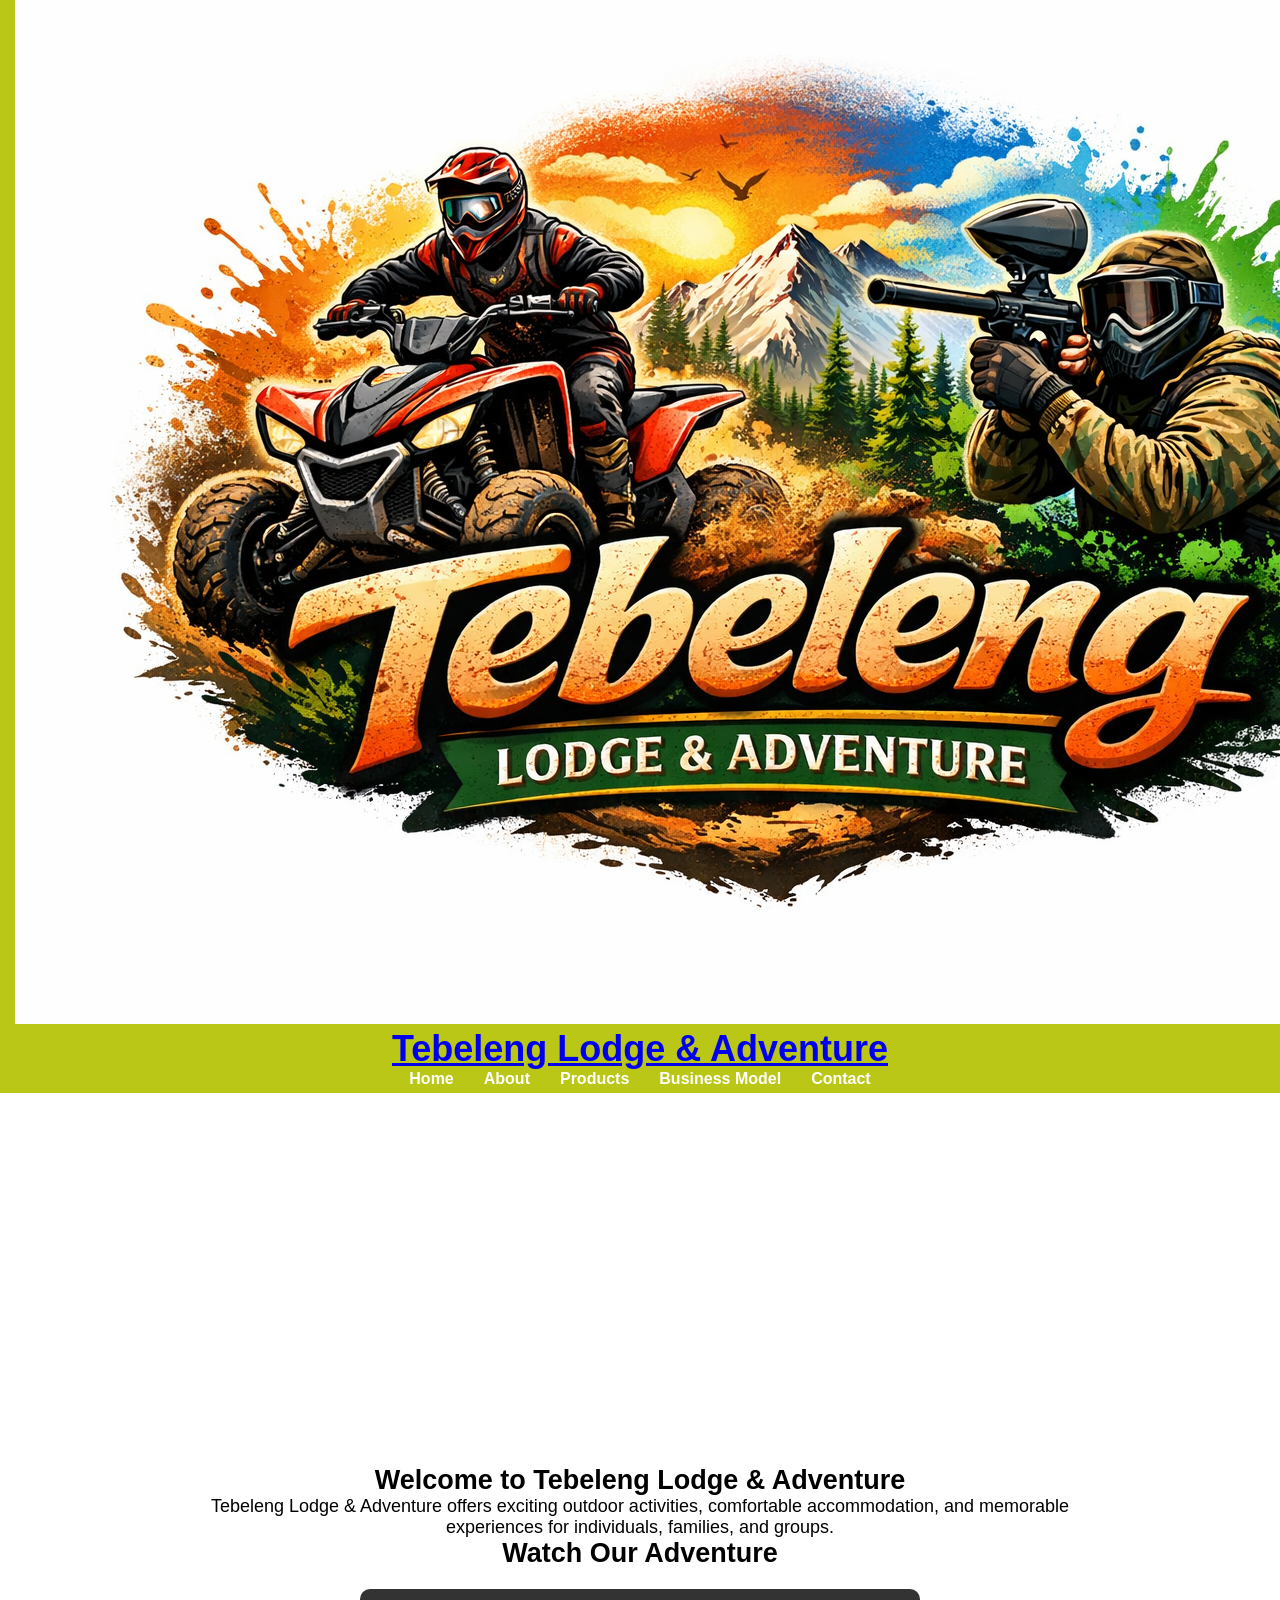
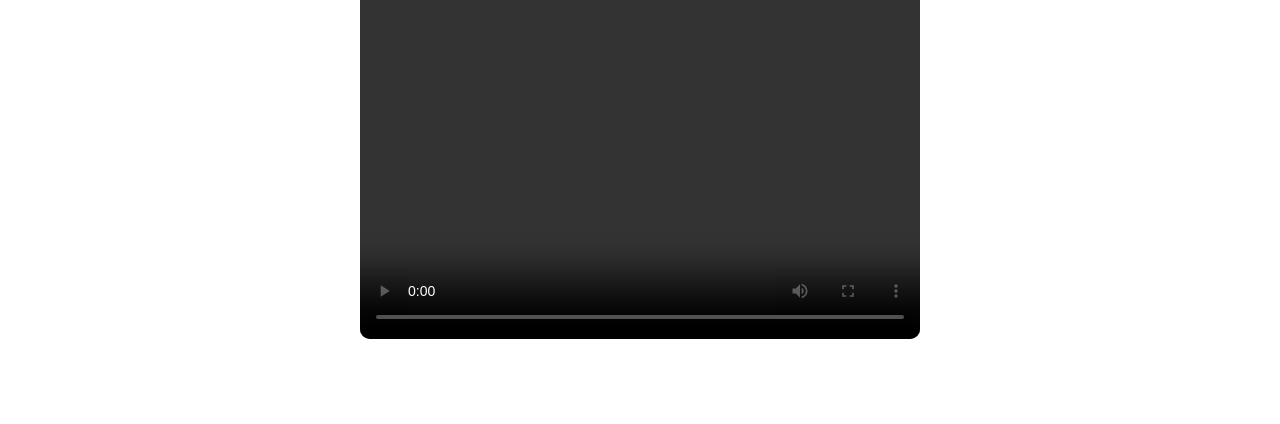
<file: index.html>
<!DOCTYPE html>
<html lang="en">
<head>
<meta charset="UTF-8">
<meta name="viewport" content="width=device-width, initial-scale=1.0">
<title>Tebeleng Lodge & Adventure</title>
<link rel="stylesheet" href="style.css">
</head>

<body>

<header>
<a href="index.html">
<img src="Boomza20.jpg" alt="My images"
</a>
<font size="4"><h1>Tebeleng Lodge & Adventure</h1></font>
<nav>
<ul class="nav-links">      
<li><a href="index.html">Home</a></li>
<li><a href="about.html">About</a></li>
<li><a href="products.html">Products</a></li>
<li><a href="business.html">Business Model</a></li>
<li><a href="contact.html">Contact</a></li>
</ul>
</nav>
</header>
<div id="logoModal" class="modal">
  <span class="close">&times;</span>
  <img class="modal-content" id="modalLogo">
</div>

<section class="hero">
<font size="4"><h2>Experience Adventure Like Never Before</h2>
<p>Enjoy outdoor fun, team building, and unforgettable lodge experiences.</p></font>
</section>

<section class="content">
<font size="4"><h2>Welcome to Tebeleng Lodge & Adventure</h2>
<p>Tebeleng Lodge & Adventure offers exciting outdoor activities, comfortable accommodation, and memorable experiences for individuals, families, and groups.</p></font>

<font size="4"><h2>Watch Our Adventure</h2></font>
<video controls>
  <source src="movie.mp4" type="video/mp4">
  Your browser does not support the video tag.
  <video controls autoplay muted>
</video>
<footer>
<p>© 2026 Tebeleng Lodge & Adventure</p>
</footer>
<script src="script.js"></script>
</body>
</html>
</file>
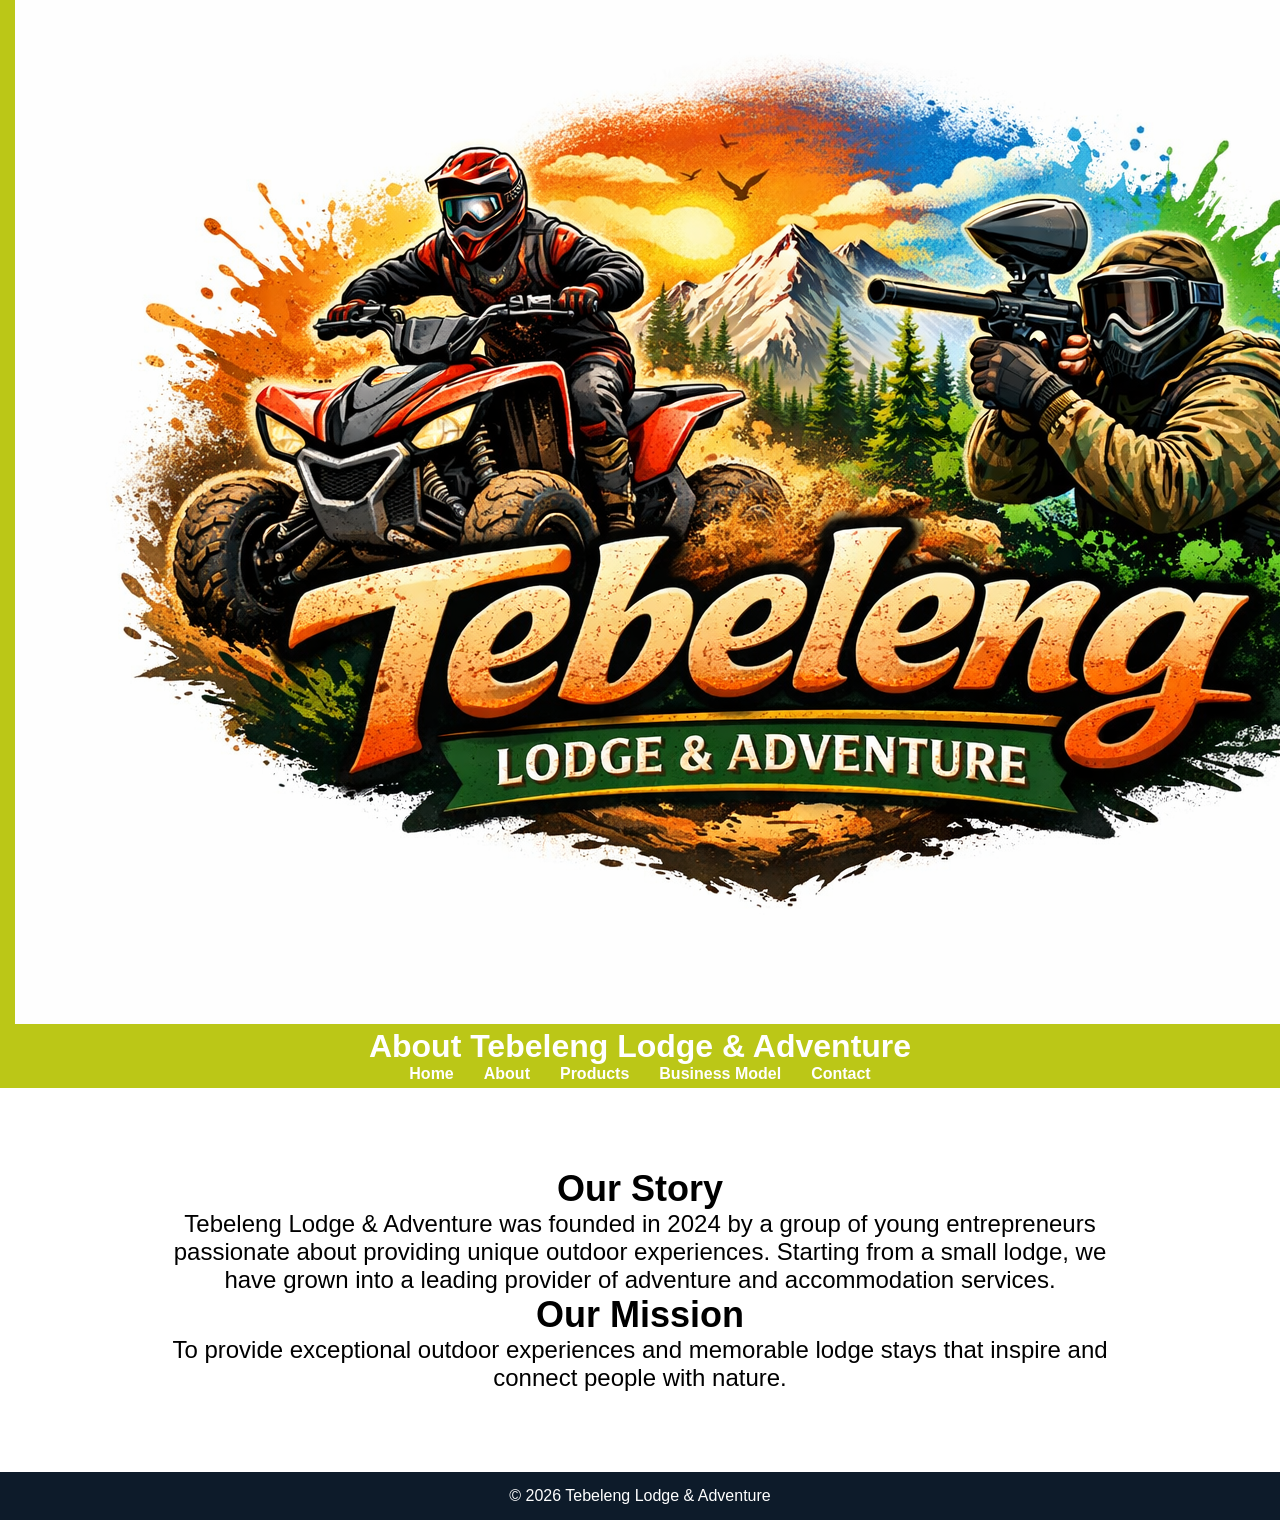
<file: about.html>
<!DOCTYPE html>
<html lang="en">
<head>
<meta charset="UTF-8">
<meta name="viewport" content="width=device-width, initial-scale=1.0">
<title>About - Tebeleng Lodge & Adventure</title>
<link rel="stylesheet" href="style.css">
</head>

<body>

<header>
<a href="index.html">
<img src="Boomza20.jpg" alt="My images">
</a>
<h1>About Tebeleng Lodge & Adventure</h1>
<nav>
<ul class="nav-links">
<li><a href="index.html">Home</a></li>
<li><a href="about.html">About</a></li>
<li><a href="products.html">Products</a></li>
<li><a href="business.html">Business Model</a></li>
<li><a href="contact.html">Contact</a></li>
</ul>
</nav>
</header>

<section class="content">
<font size="5"><h2>Our Story</h2>
<p>Tebeleng Lodge & Adventure was founded in 2024 by a group of young entrepreneurs passionate about providing unique outdoor experiences. Starting from a small lodge, we have grown into a leading provider of adventure and accommodation services.</p></font>

<font size="5"><h2>Our Mission</h2>
<p>To provide exceptional outdoor experiences and memorable lodge stays that inspire and connect people with nature.</p></font>
</section>

<footer>
<p>© 2026 Tebeleng Lodge & Adventure</p>
</footer>

</body>
</html>
</file>
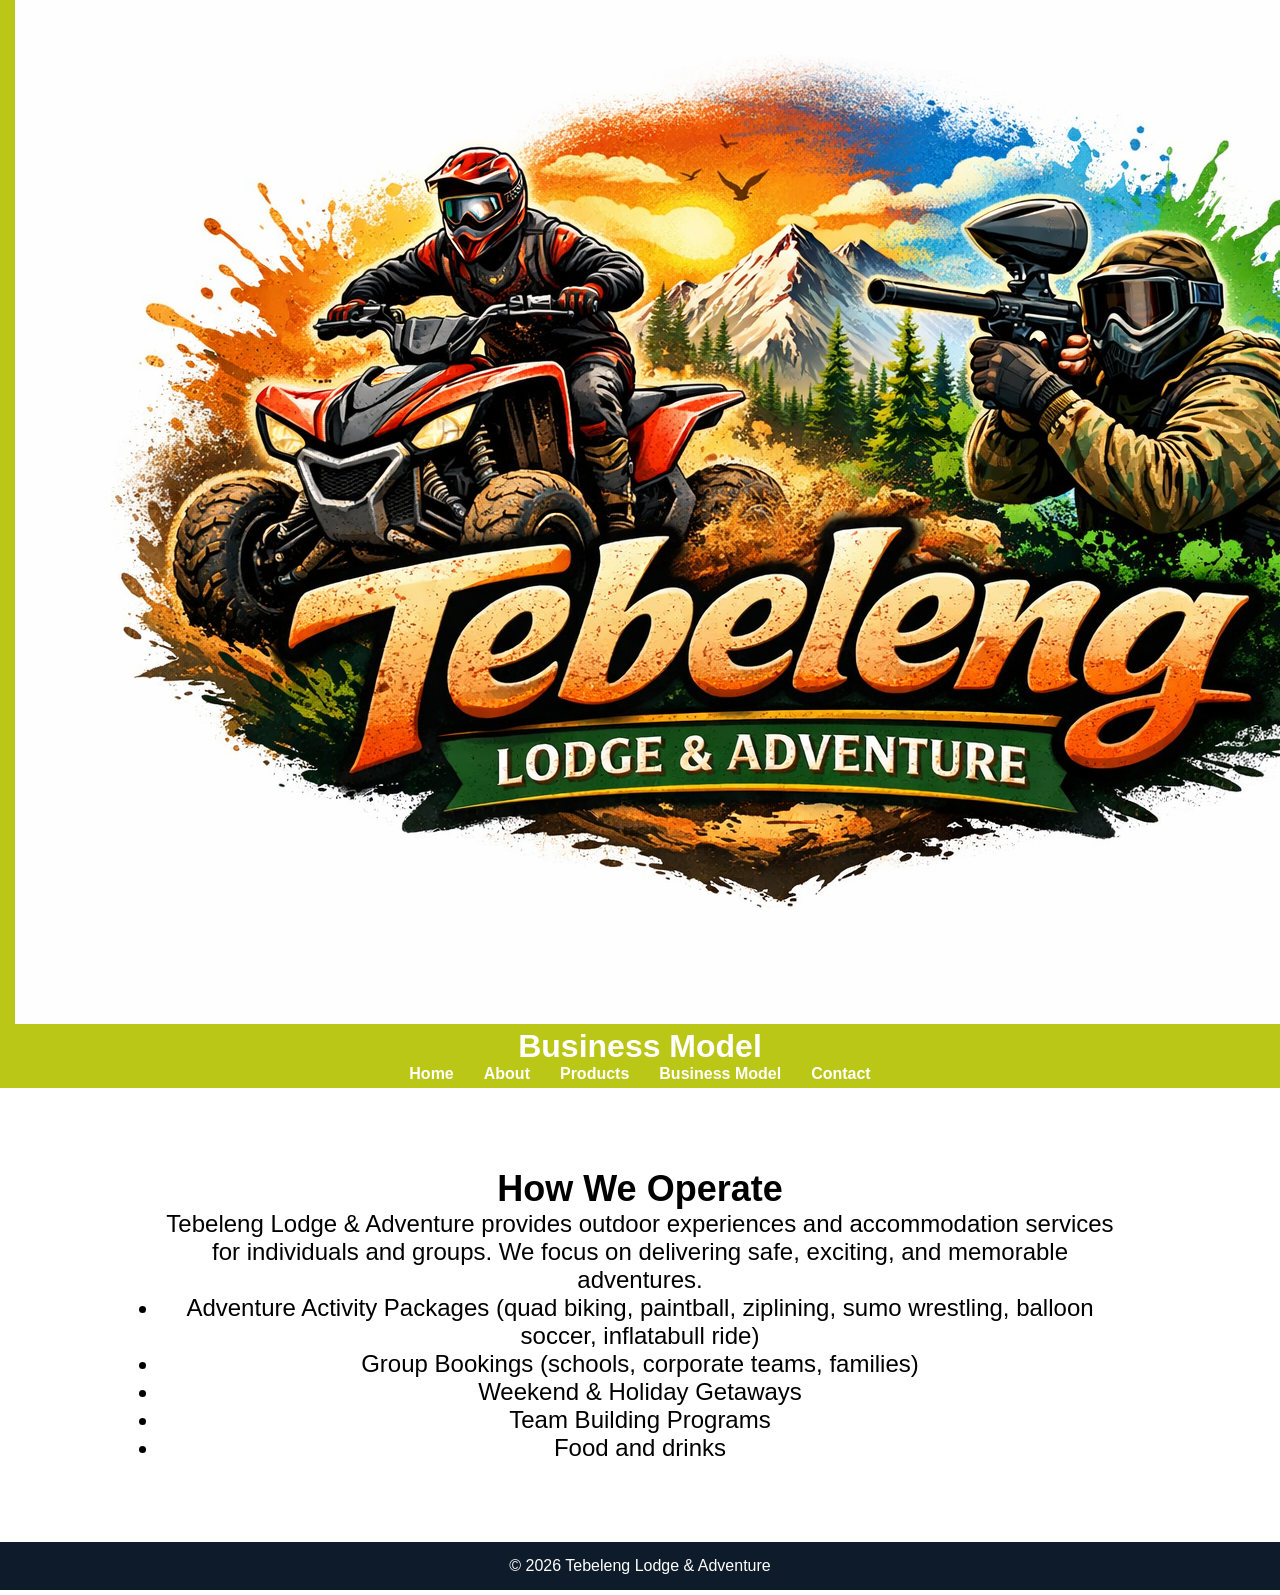
<file: business.html>
<!DOCTYPE html>
<html lang="en">
<head>
<meta charset="UTF-8">
<meta name="viewport" content="width=device-width, initial-scale=1.0">
<title>Business Model - Tebeleng Lodge & Adventure</title>
<link rel="stylesheet" href="style.css">
</head>

<body>

<header>
<a href="index.html">
<img src="Boomza20.jpg" alt="My images">
</a>
<h1>Business Model</h1>
<nav>
<ul class="nav-links">
<li><a href="index.html">Home</a></li>
<li><a href="about.html">About</a></li>
<li><a href="products.html">Products</a></li>
<li><a href="business.html">Business Model</a></li>
<li><a href="contact.html">Contact</a></li>
</ul>
</nav>
</header>

<section class="content">
<font size="5"><h2>How We Operate</h2>
<p>Tebeleng Lodge & Adventure provides outdoor experiences and accommodation services for individuals and groups. We focus on delivering safe, exciting, and memorable adventures.</p>

<ul>
<li>Adventure Activity Packages (quad biking, paintball, ziplining, sumo wrestling, balloon soccer, inflatabull ride)</li>
<li>Group Bookings (schools, corporate teams, families)</li>
<li>Weekend & Holiday Getaways</li>
<li>Team Building Programs</li>
<li>Food and drinks</li></font>
</ul>
</section>

<footer>
<p>© 2026 Tebeleng Lodge & Adventure</p>
</footer>
<script src="script.js"></script>
</body>
</html>
</file>
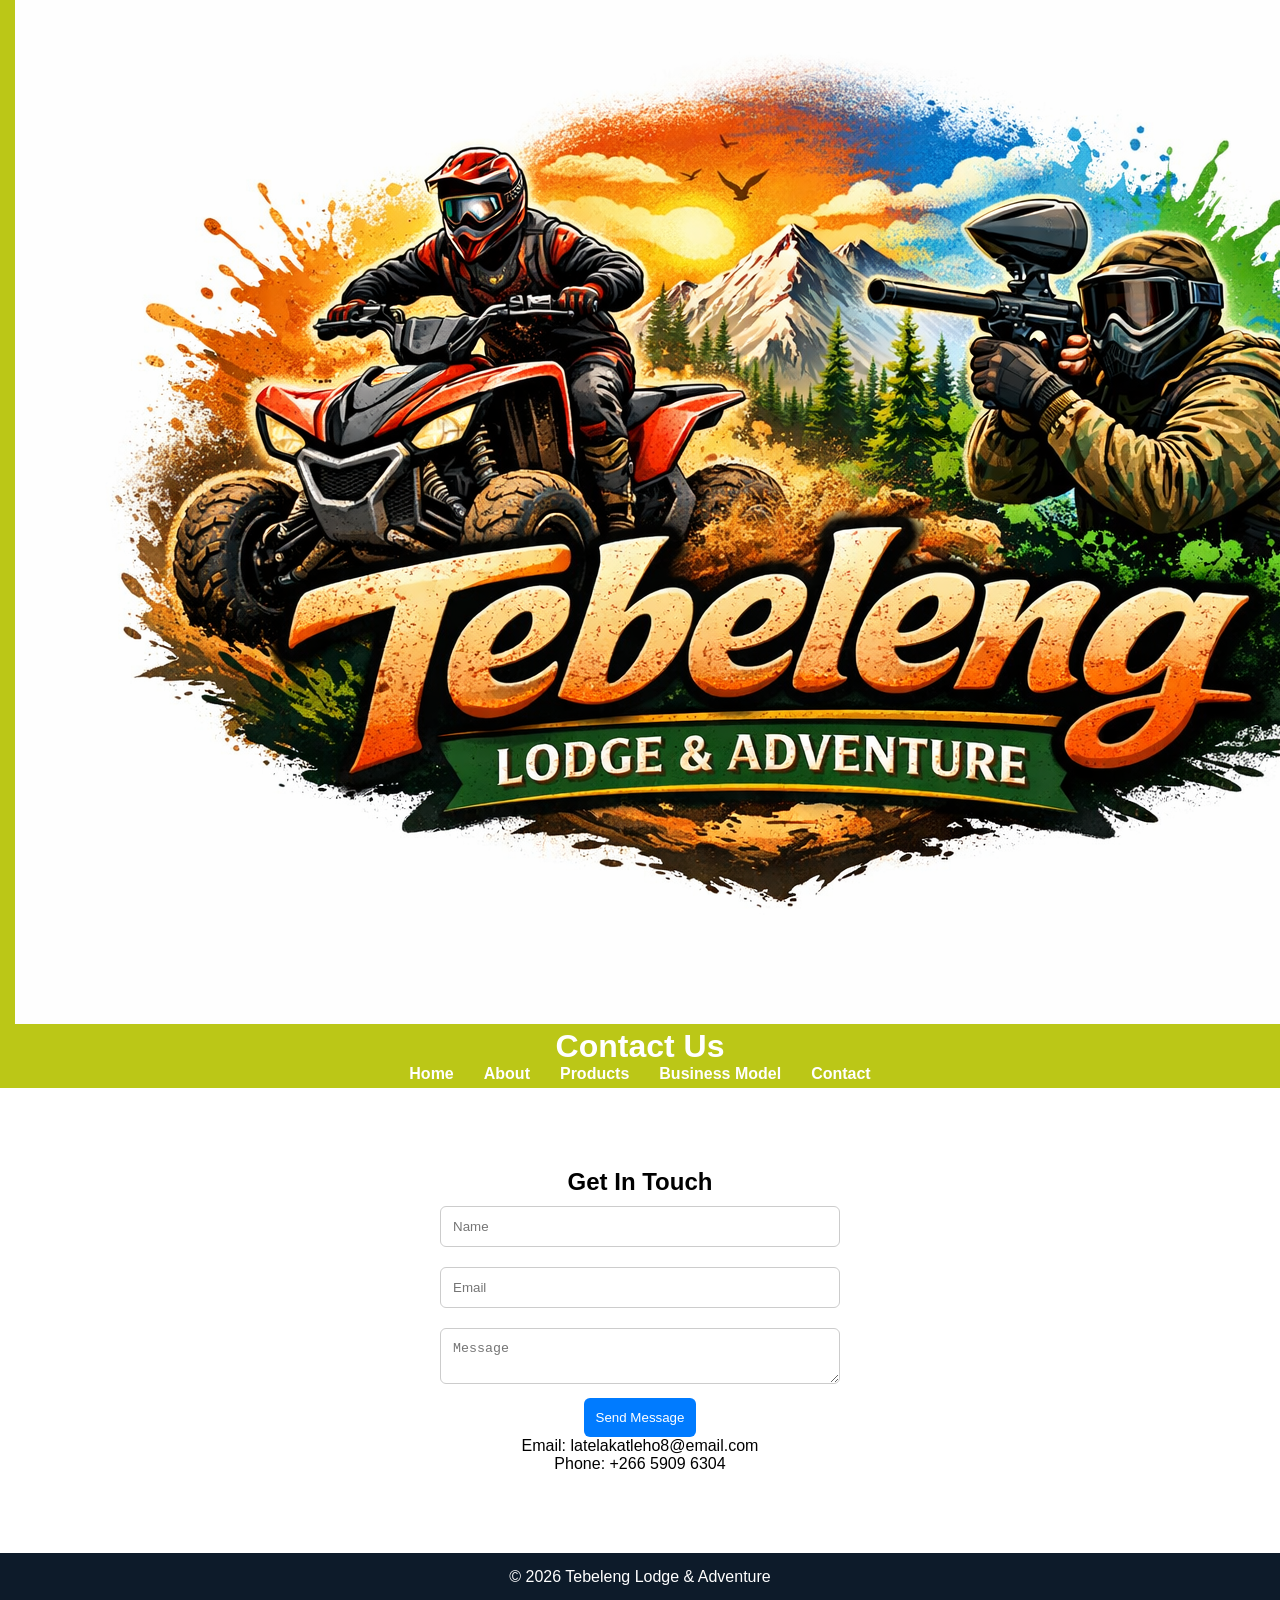
<file: contact.html>
<!DOCTYPE html>
<html lang="en">
<head>
<meta charset="UTF-8">
<meta name="viewport" content="width=device-width, initial-scale=1.0">
<title>Contact - Tebeleng Lodge & Adventure</title>
<link rel="stylesheet" href="style.css">
</head>

<body>

<header>
<a href="index.html">
<img src="Boomza20.jpg" alt="My images">
</a>
<h1>Contact Us</h1>
<nav>
<ul class="nav-links">
<li><a href="index.html">Home</a></li>
<li><a href="about.html">About</a></li>
<li><a href="products.html">Products</a></li>
<li><a href="business.html">Business Model</a></li>
<li><a href="contact.html">Contact</a></li>
</ul>
</nav>
</header>

<section class="content">
<h2>Get In Touch</h2>
<form>
<input type="text" placeholder="Name" required>
<input type="email" placeholder="Email" required>
<textarea placeholder="Message" required></textarea>
<button type="submit">Send Message</button>
</form>

<p>Email: latelakatleho8@email.com</p>
<p>Phone: +266 5909 6304</p>
</section>

<footer>
<p>© 2026 Tebeleng Lodge & Adventure</p>
</footer>
<script src="script.js"></script>
</body>
</html>
</file>
<file: style.css>
/* RESET */
* {
    margin: 0;
    padding: 0;
    box-sizing: border-box;
}

html {
    scroll-behavior: smooth;
}

body {
    font-family: 'Segoe UI', sans-serif;
    background-size: cover;
    background-position: center;
    background-repeat: no-repeat;
    background-attachment: fixed;
    transition: background-image 1s ease-in-out; /* smooth fade */

}

/* HEADER */

header {
    background: #bbc717;
    color: white;
    padding: 5px 15px;
    text-align: center;
    margin-top: -5px;
    
}

/* NAVIGATION */
.nav-links {
    display: flex;
    justify-content: center;
    list-style: none;
    margin-top: -0.5px;
}

.nav-links li {
    margin: 0 15px;
}

.nav-links a {
    color: white;
    text-decoration: none;
    font-weight: 600;
    cursor: pointer;
    transition: 0.3s;
}

.nav-links a:hover {
    color: #00c3ff;
}

/* LOGO */
.logo {
    width: 120px;
    height: 120px;
    border-radius: 50%;
    object-fit: cover;
    display: block;
    margin: 10px auto;

    border: 3px solid #333;
    box-shadow: 0 4px 8px rgba(0,0,0,0.2);

    transition: transform 0.3s ease;
    cursor: pointer;
}

.logo:hover {
    transform: scale(1.1);
}

/* LOGO MODAL */
.modal {
    display: none; /* hidden by default */
    position: fixed;
    z-index: 1000;
    padding-top: 60px;
    left: 0;
    top: 0;
    width: 100%;
    height: 100%;
    overflow: auto;
    background-color: rgba(0,0,0,0.85);
}

.modal-content {
    margin: auto;
    display: block;
    max-width: 80%;
    max-height: 80%;
    border-radius: 10px;
    box-shadow: 0 10px 25px rgba(0,0,0,0.5);
    animation: zoom 0.3s;
}

@keyframes zoom {
    from { transform: scale(0.5); opacity: 0; }
    to { transform: scale(1); opacity: 1; }
}

/* Close button */
.modal .close {
    position: absolute;
    top: 20px;
    right: 35px;
    color: #fff;
    font-size: 40px;
    font-weight: bold;
    cursor: pointer;
    transition: 0.3s;
}




/* HERO SECTION */
.hero {
    background: transparent;
    background-size: cover;
    background-position: center;
    background-repeat: no-repeat;
    color: white;
    padding: 120px 20px;
    text-align: center;
    animation: fadeIn 2s ease-in;
}

/* CONTENT */
.content {
    padding: 60px 20px;
    text-align: center;
    background: rgba(255, 255, 255, 0.9);
    animation: fadeIn 2s ease-in;
    border-radius: 10px;
    margin: 20px auto;
    max-width: 1000px;
}

/* CARDS */
.card {
    background: white;
    margin: 20px;
    padding: 20px;
    width: 300px;
    display: inline-block;
    vertical-align: top;
    border-radius: 10px;
    box-shadow: 0 10px 25px rgba(0,0,0,0.1);
    transition: 0.3s;
}

.card img {
    width: 100%;
    height: auto;
    border-radius: 10px;
}

.card:hover {
    transform: translateY(-10px);
    box-shadow: 0 15px 30px rgba(0,0,0,0.15);
}

/* FORM */
form {
    max-width: 400px;
    margin: auto;
}

input,
textarea {
    width: 100%;
    padding: 12px;
    margin: 10px 0;
    border-radius: 6px;
    border: 1px solid #ccc;
}

/* BUTTON */
button {
    background: #007BFF;
    color: white;
    padding: 12px;
    border: none;
    border-radius: 6px;
    cursor: pointer;
    transition: 0.3s;
}

button:hover {
    background: #00c3ff;
    transform: scale(1.05);
}

/* VIDEO */
video {
    margin-top: 20px;
    width: 100%;
    max-width: 560px;
    height: 350px;
    border-radius: 10px;
    object-fit: cover;
}

/* FOOTER */
footer {
    background: #0d1b2a;
    color: white;
    padding: 15px;
    text-align: center;
}

/* FADE-IN ANIMATION */
@keyframes fadeIn {
    from {
        opacity: 0;
        transform: translateY(20px);
    }
    to {
        opacity: 1;
        transform: translateY(0);
    }
}

/* RESPONSIVE */
@media (max-width: 600px) {

    .nav-links {
        flex-direction: column;
    }

    .hero {
        padding: 60px 20px;
    }

    .card {
        width: 90%;
        display: block;
        margin: 15px auto;
    }

}
</file>
